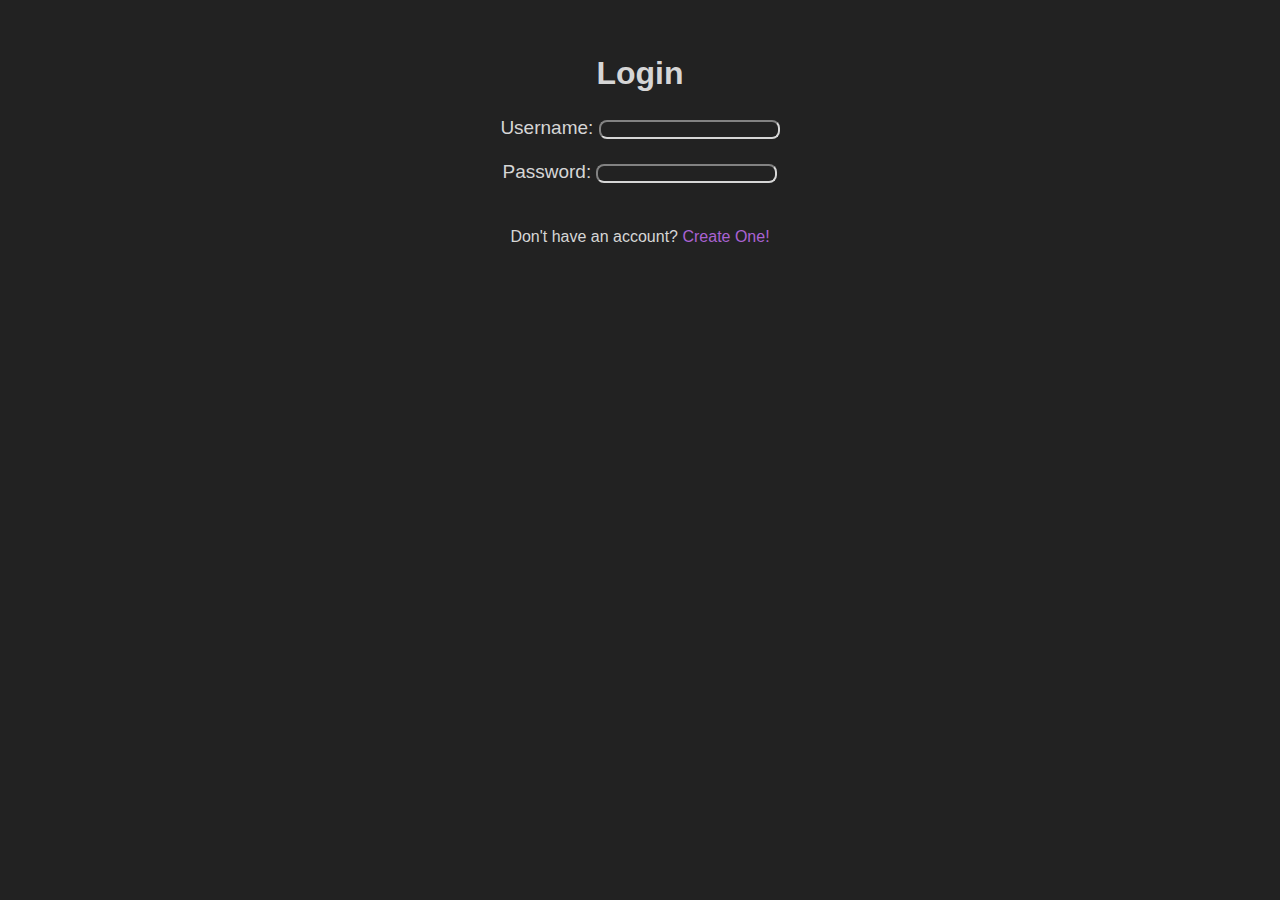
<file: templates/login.html>
<!DOCTYPE html>
<html lang="en">
<head>
    <meta charset="UTF-8">
    <meta name="viewport" content="width=device-width, initial-scale=1.0">
    <title>Login or Sign Up | SanderDev</title>
    <link rel="stylesheet" href="../static/css/login.css" />
</head>
<body>
    <div class="loginSection">
        <h1>Login</h1>
        <form class="loginForm">
            <label for="Username">Username:</label>
            <input type="text" id="user" name="Username">
            <br><br>
            <label for="Password">Password:</label>
            <input type="text" id="user" name="Password">
        </form>
    </div>
    <div class="signupSection">
        <p>Don't have an account?<a href="signup"> Create One!</a></p>
    </div>
</body>
</html>
</file>
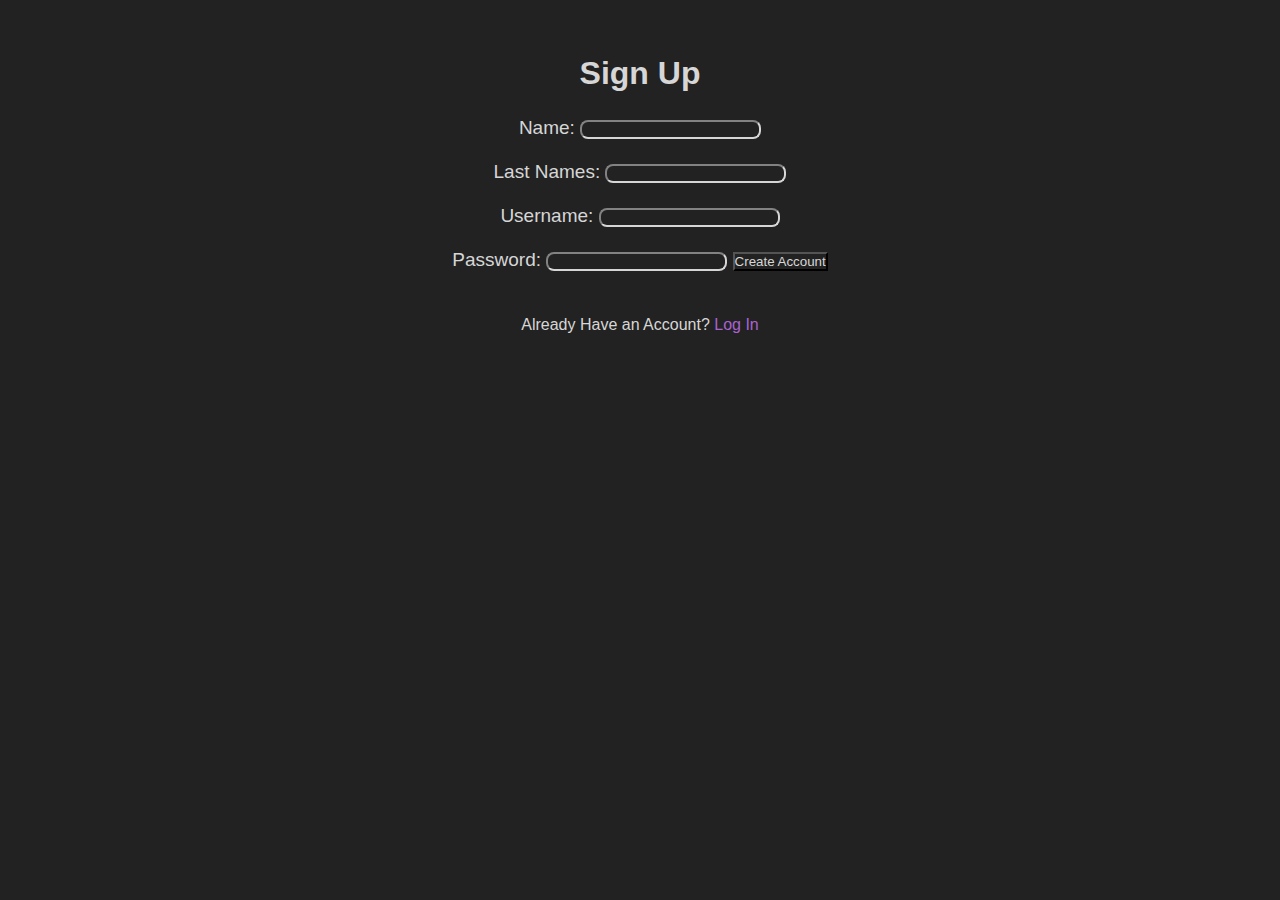
<file: templates/signup.html>
<!DOCTYPE html>
<html lang="en">
<head>
    <meta charset="UTF-8">
    <meta name="viewport" content="width=device-width, initial-scale=1.0">
    <title>Login or Sign Up | SanderDev</title>
    <link rel="stylesheet" href="../static/css/signup.css" />
</head>
<body>
    <div class="signupSection">
        <h1>Sign Up</h1>
        <form class="signupForm" action="{{ url_for("signup")}}" method="post">
            <label for="Name">Name:</label>
            <input type="text" id="name" name="firstName">
            <br><br>
            <label for="LastName">Last Names:</label>
            <input type="text" id="lasname" name="lastName">
            <br><br>
            <label for="Username">Username:</label>
            <input type="text" id="user" name="username">
            <br><br>
            <label for="Password">Password:</label>
            <input type="text" id="user" name="password">
            <button type="submit">Create Account</button>
        </form>
    </div>
    <div class="loginSection">
        <p>Already Have an Account? <a href="login">Log In</a></p>
    </div>
</body>
</html>
</file>
<file: static/css/login.css>
* {
    margin: 0;
    padding: 0;
    font-family: 'Franklin Gothic Medium', 'Arial Narrow', Arial, sans-serif;
    color: #d6d6d6;
    background-color: #222222;
}

.loginSection {
    justify-content: center;
    text-align: center;
    margin-top: 55px;
}

.loginForm {
    margin-top: 25px;
    font-size: 19px;
}

.loginForm input {
    border-radius: 8px;
    background-color: transparent;
    border-color: #d6d6d6;
}

.signupSection {
    margin-top: 45px;
    justify-content: center;
    text-align: center;
}

.signupSection a {
    text-decoration: none;
    color: rgb(170, 98, 211);
}
</file>
<file: static/css/signup.css>
* {
    margin: 0;
    padding: 0;
    font-family: 'Franklin Gothic Medium', 'Arial Narrow', Arial, sans-serif;
    color: #d6d6d6;
    background-color: #222222;
}

.signupSection {
    justify-content: center;
    text-align: center;
    margin-top: 55px;
}

.signupForm {
    margin-top: 25px;
    font-size: 19px;
}

.signupForm input {
    border-radius: 8px;
    background-color: transparent;
    border-color: #d6d6d6;
}


.loginSection {
    margin-top: 45px;
    justify-content: center;
    text-align: center;
}

.loginSection a {
    text-decoration: none;
    color: rgb(170, 98, 211);
}
</file>
